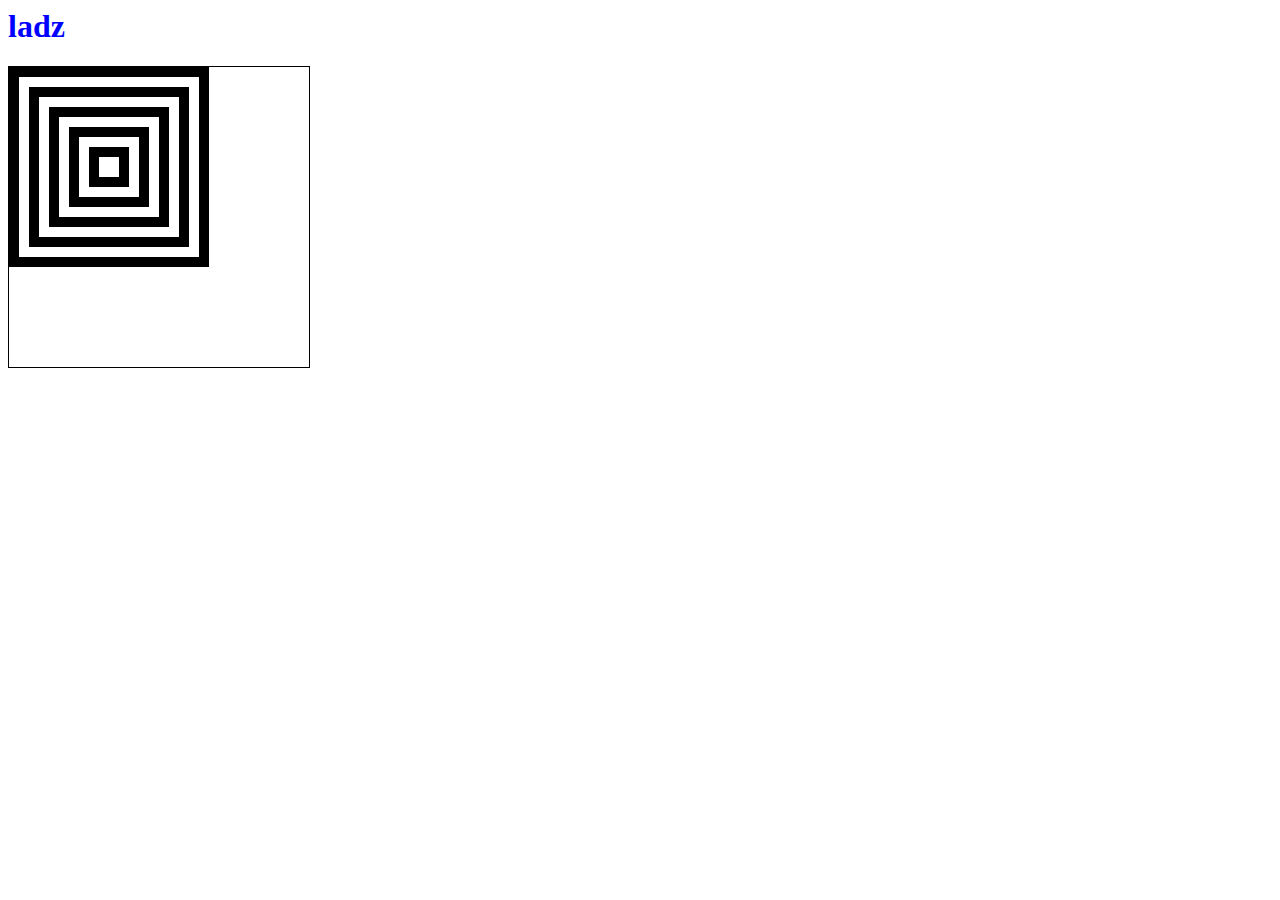
<file: HTML5/INDEX.HTML>
<html>
<head>
	<title>lol</title>
	<link rel="stylesheet" type="text/css" href="style.css">
</head>
<body>
<h1>ladz</h1>
<canvas id="myCanvas" width=300 height=300></canvas>
 <script type="text/javascript" src="draw.js"></script>
</body>
</html>
</file>
<file: HTML5/style.css>
h1{
	color:blue;
}
#myCanvas{
	border: 1px solid black;
	
}
</file>
